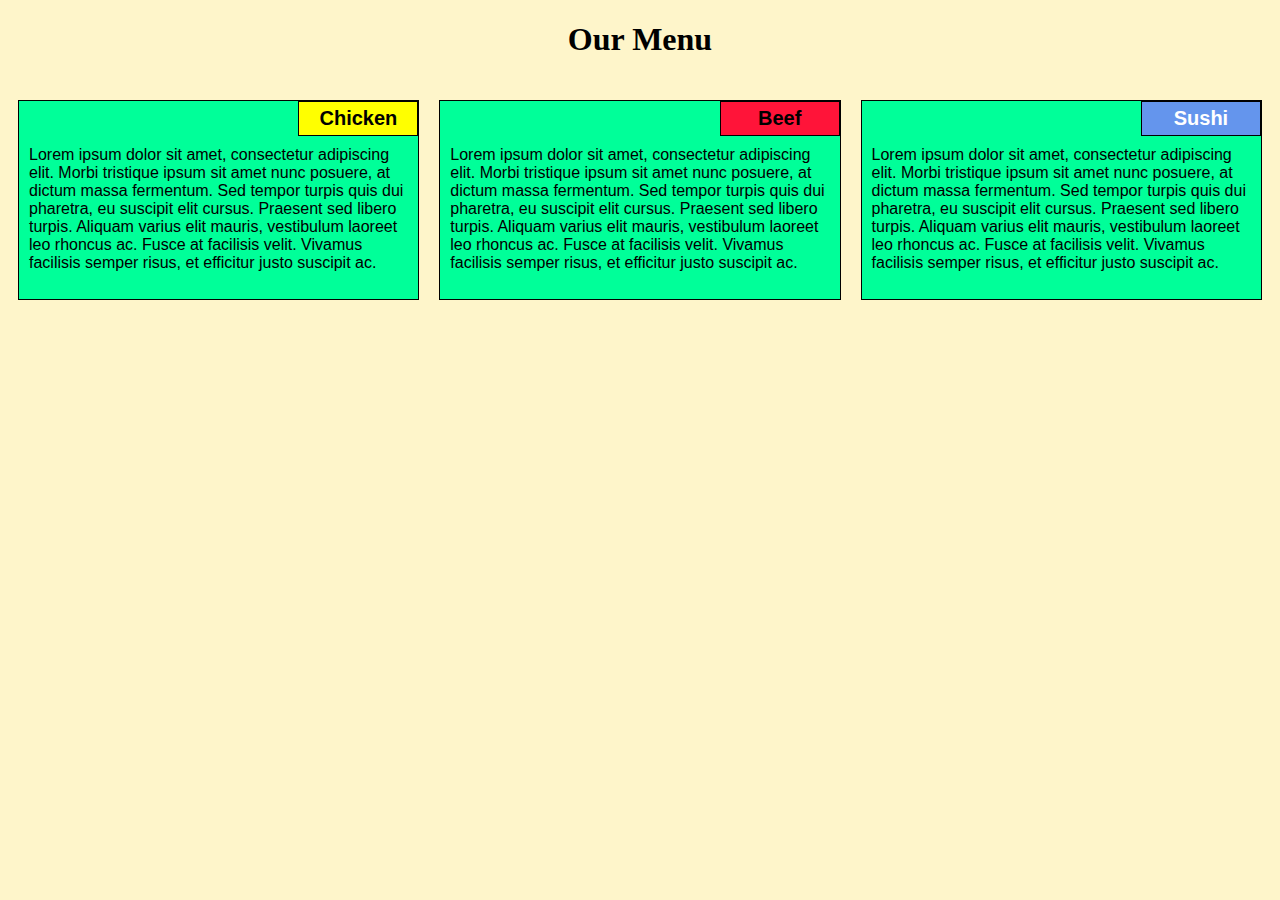
<file: index.html>
<!DOCTYPE html>
<html>
<head>
	<meta charset="utf-8">

	<meta name="viewport" content="width=device-width, initial-scale=1">

	<link rel="stylesheet" type="text/css" href="css/styles.css">
	<title>Module 2 Solution</title>
</head>
<body>
	<h1>Our Menu</h1>
	<div class="row">
	<div class="container col-lg-4 col-md-6 col-sm-12">
		<section>
		<div id="chicken">
			Chicken
		</div>
		<p>
			Lorem ipsum dolor sit amet, consectetur adipiscing elit. Morbi tristique ipsum sit amet nunc posuere, at dictum massa fermentum. Sed tempor turpis quis dui pharetra, eu suscipit elit cursus. Praesent sed libero turpis. Aliquam varius elit mauris, vestibulum laoreet leo rhoncus ac. Fusce at facilisis velit. Vivamus facilisis semper risus, et efficitur justo suscipit ac.
		</p>
		</section>
	</div>
	<div class="container col-lg-4 col-md-6 col-sm-12">
		<section>
		<div id="beef">
			Beef
		</div>
		<p>
			Lorem ipsum dolor sit amet, consectetur adipiscing elit. Morbi tristique ipsum sit amet nunc posuere, at dictum massa fermentum. Sed tempor turpis quis dui pharetra, eu suscipit elit cursus. Praesent sed libero turpis. Aliquam varius elit mauris, vestibulum laoreet leo rhoncus ac. Fusce at facilisis velit. Vivamus facilisis semper risus, et efficitur justo suscipit ac.
		</p>
		</section>
	</div>
	<div class="container col-lg-4 col-md-12 col-sm-12">
		<section>
		<div id="sushi">
			Sushi
		</div>
		<p>
			Lorem ipsum dolor sit amet, consectetur adipiscing elit. Morbi tristique ipsum sit amet nunc posuere, at dictum massa fermentum. Sed tempor turpis quis dui pharetra, eu suscipit elit cursus. Praesent sed libero turpis. Aliquam varius elit mauris, vestibulum laoreet leo rhoncus ac. Fusce at facilisis velit. Vivamus facilisis semper risus, et efficitur justo suscipit ac.
		</p>
		</section>
	</div>
	</div>
</body>
</html>
</file>
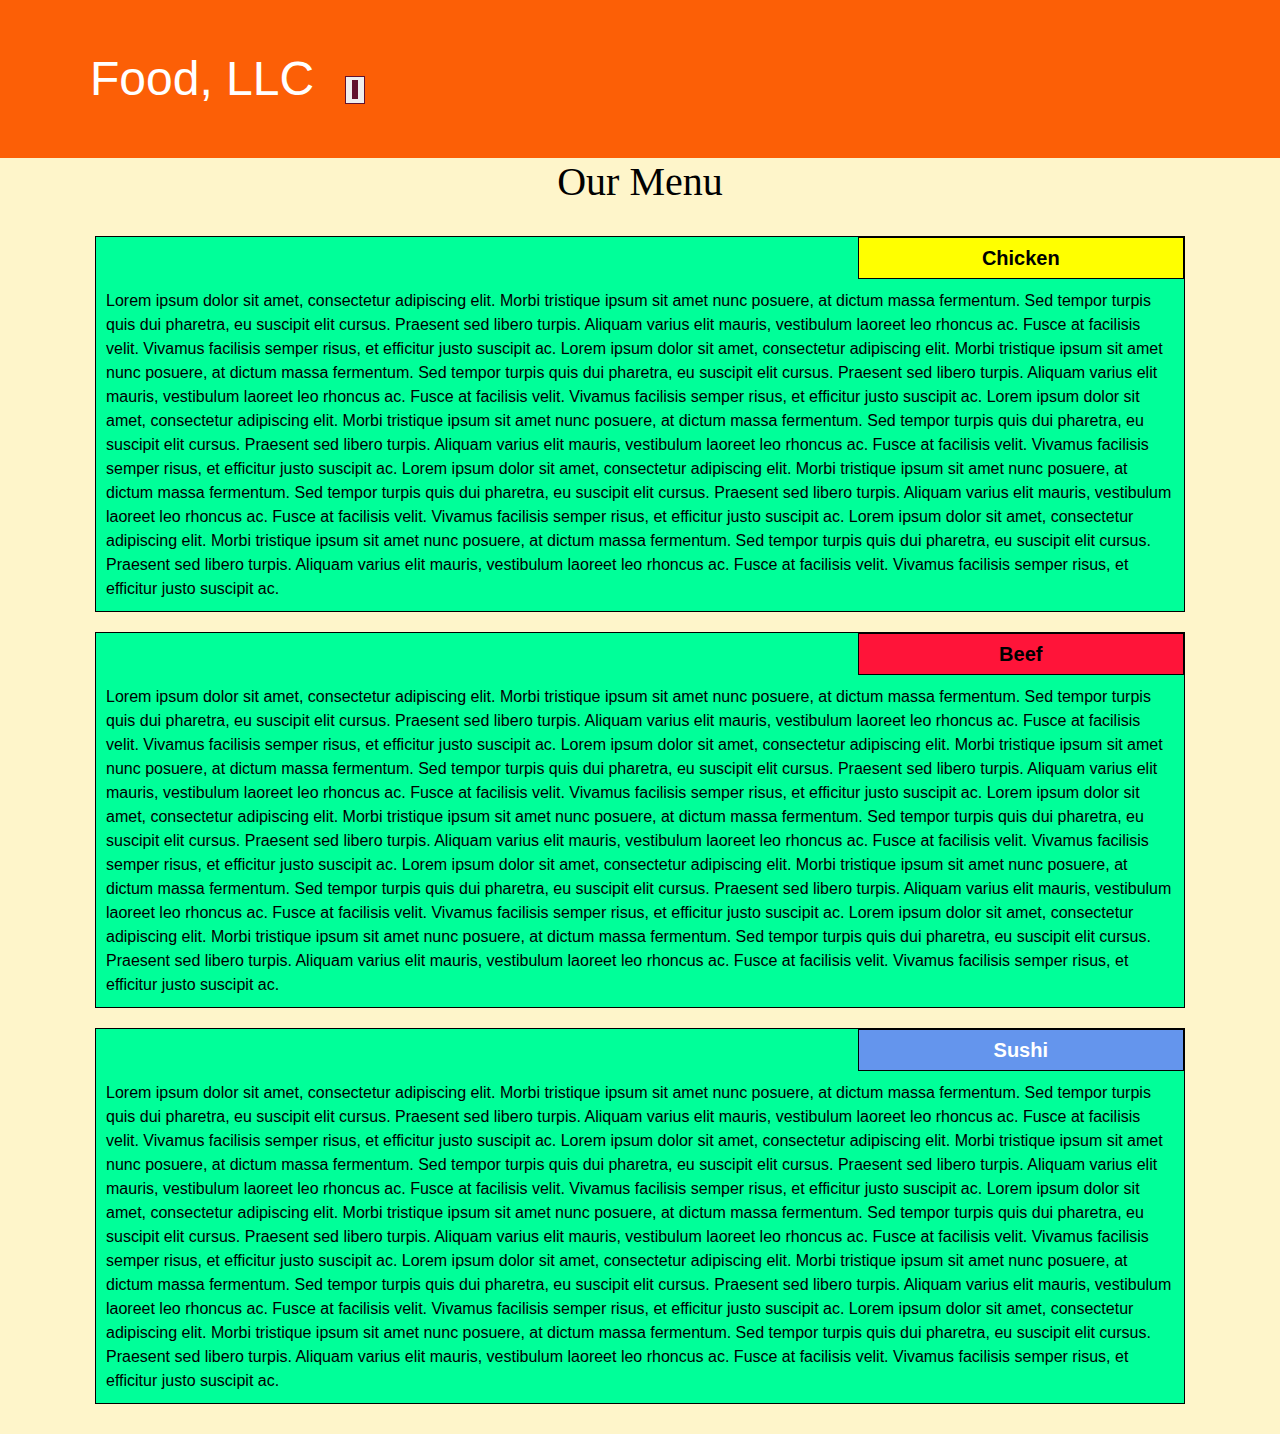
<file: assignment3/index.html>
<!DOCTYPE html>
<html>
<head>
	<meta charset="utf-8">
	<meta name="viewport" content="width=device-width, initial-scale=1">
	
	<link rel="stylesheet" href="https://cdn.jsdelivr.net/npm/bootstrap@4.6.1/dist/css/bootstrap.min.css">
    <link rel="stylesheet" href="css/styles.css">
	
	<title>Module 3 Solution</title>
</head>
<body>
    <header class="nav-header">
    <nav id="header-nav" class="navbar navbar-default">
      <div class="container">
        <div class="navbar-header">
          <div class="navbar-brand">
            <p class="nav-brand">Food, LLC</p>
          </div>

          <button type="button" class="navbar-toggle collapsed" data-toggle="collapse" data-target="#collapsable-nav" aria-expanded="true">
            <span class="sr-only">Toggle navigation</span>
            <span class="icon-bar"></span>
            <span class="icon-bar"></span>
            <span class="icon-bar"></span>
          </button>
        </div>
        
        <div id="collapsable-nav" class="collapse navbar-collapse">
           <ul id="nav-list" class="nav navbar-nav navbar-right visible-xs">
            <li class="text-center">
              <a href="#chicken-div"><p class="item">Chicken</p></a>
              <hr class="visible-xs">
            </li>            
            <li class="text-center beef-item">
              <a href="#beef-div"><p class="item">Beef</p></a>
              <hr class="visible-xs">
            </li>
            <li class="text-center sushi-item">
              <a href="#sushi-div"><p class="item">Sushi</p></a>
            </li>
          </ul> 
        </div>
      </div>
    </nav>
  	</header>

	<h1 class="text-center">Our Menu</h1>

	<div class="row container container-fluid">
	<div class="col-md-12 col-sm-12 col-xs-12" id="chicken-div">
		<section>
		<div id="chicken">
			Chicken
		</div>
		<p>
			Lorem ipsum dolor sit amet, consectetur adipiscing elit. Morbi tristique ipsum sit amet nunc posuere, at dictum massa fermentum. Sed tempor turpis quis dui pharetra, eu suscipit elit cursus. Praesent sed libero turpis. Aliquam varius elit mauris, vestibulum laoreet leo rhoncus ac. Fusce at facilisis velit. Vivamus facilisis semper risus, et efficitur justo suscipit ac. Lorem ipsum dolor sit amet, consectetur adipiscing elit. Morbi tristique ipsum sit amet nunc posuere, at dictum massa fermentum. Sed tempor turpis quis dui pharetra, eu suscipit elit cursus. Praesent sed libero turpis. Aliquam varius elit mauris, vestibulum laoreet leo rhoncus ac. Fusce at facilisis velit. Vivamus facilisis semper risus, et efficitur justo suscipit ac. Lorem ipsum dolor sit amet, consectetur adipiscing elit. Morbi tristique ipsum sit amet nunc posuere, at dictum massa fermentum. Sed tempor turpis quis dui pharetra, eu suscipit elit cursus. Praesent sed libero turpis. Aliquam varius elit mauris, vestibulum laoreet leo rhoncus ac. Fusce at facilisis velit. Vivamus facilisis semper risus, et efficitur justo suscipit ac. Lorem ipsum dolor sit amet, consectetur adipiscing elit. Morbi tristique ipsum sit amet nunc posuere, at dictum massa fermentum. Sed tempor turpis quis dui pharetra, eu suscipit elit cursus. Praesent sed libero turpis. Aliquam varius elit mauris, vestibulum laoreet leo rhoncus ac. Fusce at facilisis velit. Vivamus facilisis semper risus, et efficitur justo suscipit ac. Lorem ipsum dolor sit amet, consectetur adipiscing elit. Morbi tristique ipsum sit amet nunc posuere, at dictum massa fermentum. Sed tempor turpis quis dui pharetra, eu suscipit elit cursus. Praesent sed libero turpis. Aliquam varius elit mauris, vestibulum laoreet leo rhoncus ac. Fusce at facilisis velit. Vivamus facilisis semper risus, et efficitur justo suscipit ac.
		</p>
		</section>
	</div>
	<div class="col-md-12 col-sm-12 col-xs-12" id="beef-div">
		<section>
		<div id="beef">
			Beef
		</div>
		<p>
			Lorem ipsum dolor sit amet, consectetur adipiscing elit. Morbi tristique ipsum sit amet nunc posuere, at dictum massa fermentum. Sed tempor turpis quis dui pharetra, eu suscipit elit cursus. Praesent sed libero turpis. Aliquam varius elit mauris, vestibulum laoreet leo rhoncus ac. Fusce at facilisis velit. Vivamus facilisis semper risus, et efficitur justo suscipit ac. Lorem ipsum dolor sit amet, consectetur adipiscing elit. Morbi tristique ipsum sit amet nunc posuere, at dictum massa fermentum. Sed tempor turpis quis dui pharetra, eu suscipit elit cursus. Praesent sed libero turpis. Aliquam varius elit mauris, vestibulum laoreet leo rhoncus ac. Fusce at facilisis velit. Vivamus facilisis semper risus, et efficitur justo suscipit ac. Lorem ipsum dolor sit amet, consectetur adipiscing elit. Morbi tristique ipsum sit amet nunc posuere, at dictum massa fermentum. Sed tempor turpis quis dui pharetra, eu suscipit elit cursus. Praesent sed libero turpis. Aliquam varius elit mauris, vestibulum laoreet leo rhoncus ac. Fusce at facilisis velit. Vivamus facilisis semper risus, et efficitur justo suscipit ac. Lorem ipsum dolor sit amet, consectetur adipiscing elit. Morbi tristique ipsum sit amet nunc posuere, at dictum massa fermentum. Sed tempor turpis quis dui pharetra, eu suscipit elit cursus. Praesent sed libero turpis. Aliquam varius elit mauris, vestibulum laoreet leo rhoncus ac. Fusce at facilisis velit. Vivamus facilisis semper risus, et efficitur justo suscipit ac. Lorem ipsum dolor sit amet, consectetur adipiscing elit. Morbi tristique ipsum sit amet nunc posuere, at dictum massa fermentum. Sed tempor turpis quis dui pharetra, eu suscipit elit cursus. Praesent sed libero turpis. Aliquam varius elit mauris, vestibulum laoreet leo rhoncus ac. Fusce at facilisis velit. Vivamus facilisis semper risus, et efficitur justo suscipit ac.
		</p>
		</section>
	</div>
	<div class="col-md-12 col-sm-12 col-xs-12" id="sushi-div">
		<section>
		<div id="sushi">
			Sushi
		</div>
		<p>
			Lorem ipsum dolor sit amet, consectetur adipiscing elit. Morbi tristique ipsum sit amet nunc posuere, at dictum massa fermentum. Sed tempor turpis quis dui pharetra, eu suscipit elit cursus. Praesent sed libero turpis. Aliquam varius elit mauris, vestibulum laoreet leo rhoncus ac. Fusce at facilisis velit. Vivamus facilisis semper risus, et efficitur justo suscipit ac. Lorem ipsum dolor sit amet, consectetur adipiscing elit. Morbi tristique ipsum sit amet nunc posuere, at dictum massa fermentum. Sed tempor turpis quis dui pharetra, eu suscipit elit cursus. Praesent sed libero turpis. Aliquam varius elit mauris, vestibulum laoreet leo rhoncus ac. Fusce at facilisis velit. Vivamus facilisis semper risus, et efficitur justo suscipit ac. Lorem ipsum dolor sit amet, consectetur adipiscing elit. Morbi tristique ipsum sit amet nunc posuere, at dictum massa fermentum. Sed tempor turpis quis dui pharetra, eu suscipit elit cursus. Praesent sed libero turpis. Aliquam varius elit mauris, vestibulum laoreet leo rhoncus ac. Fusce at facilisis velit. Vivamus facilisis semper risus, et efficitur justo suscipit ac. Lorem ipsum dolor sit amet, consectetur adipiscing elit. Morbi tristique ipsum sit amet nunc posuere, at dictum massa fermentum. Sed tempor turpis quis dui pharetra, eu suscipit elit cursus. Praesent sed libero turpis. Aliquam varius elit mauris, vestibulum laoreet leo rhoncus ac. Fusce at facilisis velit. Vivamus facilisis semper risus, et efficitur justo suscipit ac. Lorem ipsum dolor sit amet, consectetur adipiscing elit. Morbi tristique ipsum sit amet nunc posuere, at dictum massa fermentum. Sed tempor turpis quis dui pharetra, eu suscipit elit cursus. Praesent sed libero turpis. Aliquam varius elit mauris, vestibulum laoreet leo rhoncus ac. Fusce at facilisis velit. Vivamus facilisis semper risus, et efficitur justo suscipit ac.
		</p>
		</section>
	</div>
	</div>

	<script src="https://cdn.jsdelivr.net/npm/jquery@3.5.1/dist/jquery.slim.min.js"></script>
	<script src="https://cdn.jsdelivr.net/npm/bootstrap@4.6.1/dist/js/bootstrap.bundle.min.js"></script>
</body>
</html>
</file>
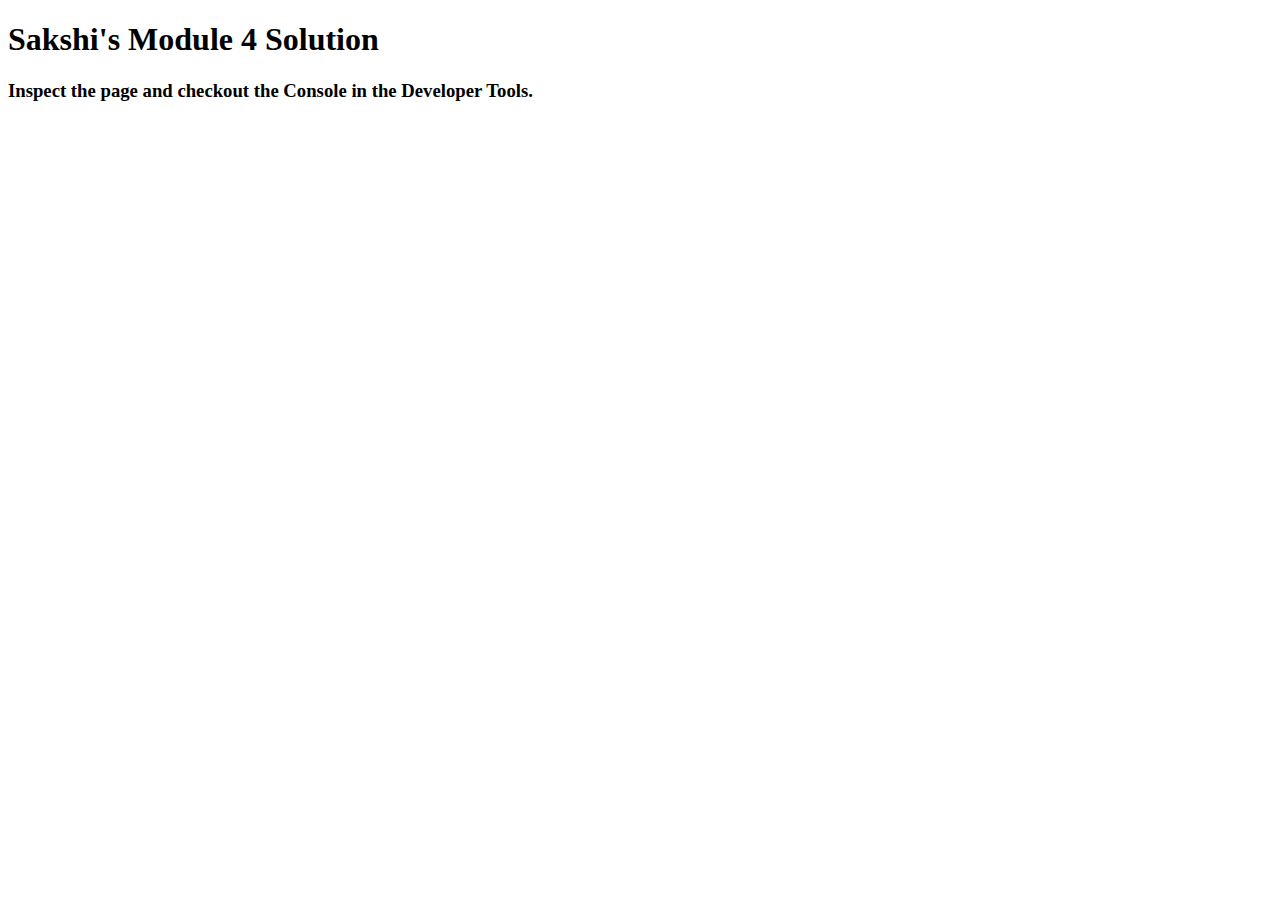
<file: assignment4/index.html>
<!DOCTYPE html>
<html>
<head>
  <meta charset="utf-8">
  <title>Module 4 Solution</title>
</head>
<body>
  <h1>Sakshi's Module 4 Solution</h1>
  <h3>Inspect the page and checkout the Console in the Developer Tools.</h3>

  <script>
    var names = []; // DO NOT REMOVE
  </script>
  <script src="js/SpeakHello.js"></script>
  <script src="js/SpeakGoodBye.js"></script>
  <script src="js/script.js"></script>
</body>
</html>
</file>
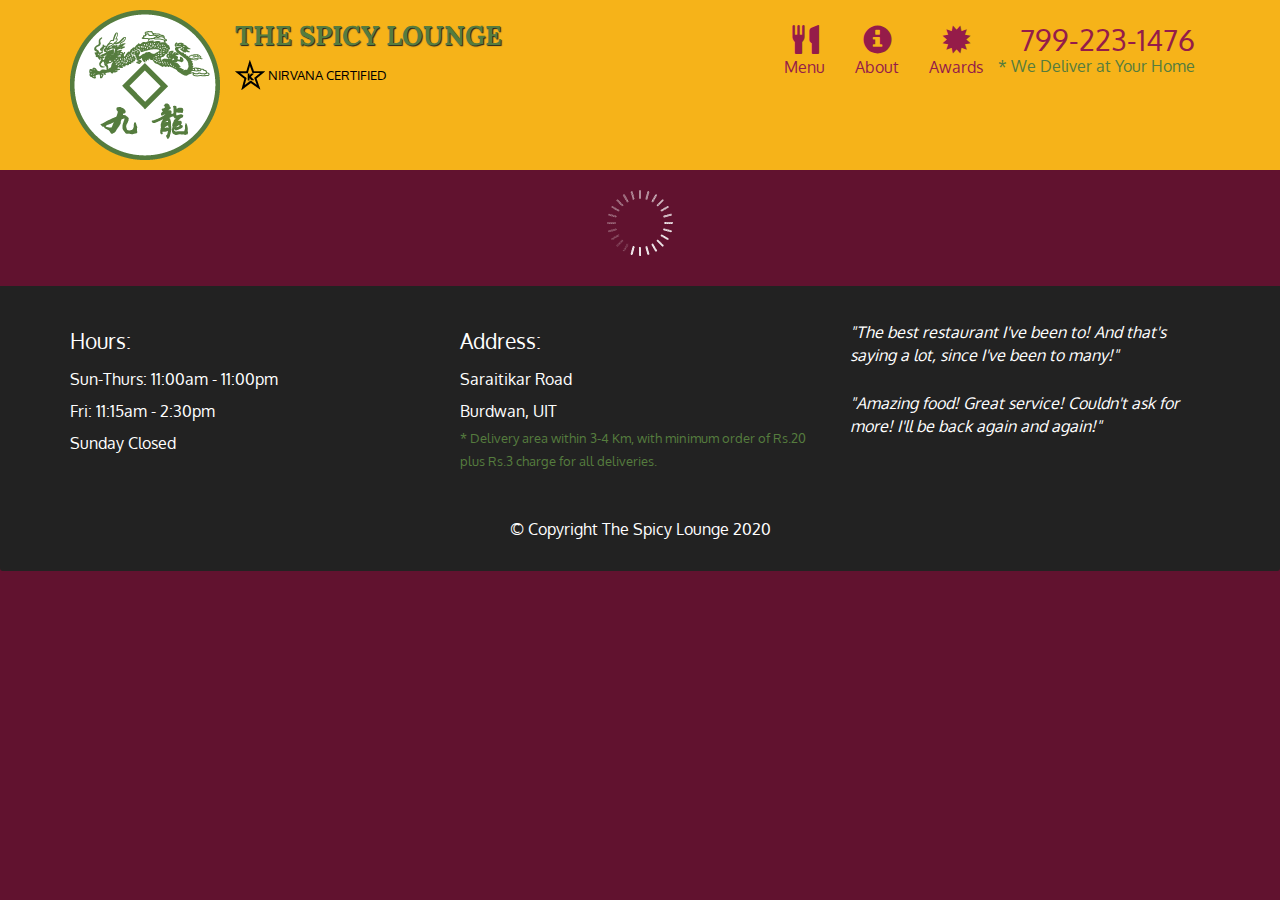
<file: assignment5/index.html>
<!doctype html>
<html lang="en">
  <head>
    <meta charset="utf-8">
    <meta http-equiv="X-UA-Compatible" content="IE=edge">
    <meta name="viewport" content="width=device-width, initial-scale=1">
    <title>The Spicy Lounge</title>
    <link rel="stylesheet" href="css/bootstrap.min.css">
    <link rel="stylesheet" href="css/styles.css">
    <link href='https://fonts.googleapis.com/css?family=Oxygen:400,300,700' rel='stylesheet' type='text/css'>
    <link href='https://fonts.googleapis.com/css?family=Lora' rel='stylesheet' type='text/css'>
  </head>
<body>
  <header>
    <nav id="header-nav" class="navbar navbar-default">
      <div class="container">
        <div class="navbar-header">
          <a href="index.html" class="pull-left visible-md visible-lg">
            <div id="logo-img" alt="Logo image"></div>
          </a>

          <div class="navbar-brand">
            <a href="index.html"><h1>The Spicy Lounge</h1></a>
            <p>
              <img src="images/star-k-logo.png" alt="Nirvanacertification">
              <span>Nirvana Certified</span>
            </p>
          </div>

          <button id="navbarToggle" type="button" class="navbar-toggle collapsed" data-toggle="collapse" data-target="#collapsable-nav" aria-expanded="false">
            <span class="sr-only">Toggle navigation</span>
            <span class="icon-bar"></span>
            <span class="icon-bar"></span>
            <span class="icon-bar"></span>
          </button>
        </div>
        
        <div id="collapsable-nav" class="collapse navbar-collapse">
           <ul id="nav-list" class="nav navbar-nav navbar-right">
            <li id="navHomeButton" class="visible-xs active">
              <a href="index.html">
                <span class="glyphicon glyphicon-home"></span> Home</a>
            </li>
            <li id="navMenuButton">
              <a href="#" onclick="$dc.loadMenuCategories();">
                <span class="glyphicon glyphicon-cutlery"></span><br class="hidden-xs"> Menu</a>
            </li>
            <li>
              <a href="#">
                <span class="glyphicon glyphicon-info-sign"></span><br class="hidden-xs"> About</a>
            </li>
            <li>
              <a href="#">
                <span class="glyphicon glyphicon-certificate"></span><br class="hidden-xs"> Awards</a>
            </li>
            <li id="phone" class="hidden-xs">
              <a href="tel:799-223-1476">
                <span>799-223-1476</span></a><div>* We Deliver at Your Home</div>
            </li>
          </ul><!-- #nav-list -->
        </div><!-- .collapse .navbar-collapse -->
      </div><!-- .container -->
    </nav><!-- #header-nav -->
  </header>

  <div id="call-btn" class="visible-xs">
    <a class="btn" href="tel:799-223-1476">
    <span class="glyphicon glyphicon-earphone"></span>
    799-223-1476
    </a>
  </div>
  <div id="xs-deliver" class="text-center visible-xs">* We Deliver at Your Home</div>

  <div id="main-content" class="container"></div>

  <footer class="panel-footer">
    <div class="container">
      <div class="row">
        <section id="hours" class="col-sm-4">
          <span>Hours:</span><br>
          Sun-Thurs: 11:00am - 11:00pm<br>
          Fri: 11:15am - 2:30pm<br>
          Sunday Closed
          <hr class="visible-xs">
        </section>
        <section id="address" class="col-sm-4">
          <span>Address:</span><br>
          Saraitikar Road<br>
          Burdwan, UIT
          <p>* Delivery area within 3-4 Km, with minimum order of Rs.20 plus Rs.3 charge for all deliveries.</p>
          <hr class="visible-xs">
        </section>
        <section id="testimonials" class="col-sm-4">
          <p>"The best restaurant I've been to! And that's saying a lot, since I've been to many!"</p>
          <p>"Amazing food! Great service! Couldn't ask for more! I'll be back again and again!"</p>
        </section>
      </div>
      <div class="text-center">&copy; Copyright The Spicy Lounge 2020</div>
    </div>
  </footer>

  <!-- jQuery (Bootstrap JS plugins depend on it) -->
  <script src="js/jquery-2.1.4.min.js"></script>
  <script src="js/bootstrap.min.js"></script>
  <script src="js/ajax-utils.js"></script>
  <script src="js/script.js"></script>
</body>
</html>
</file>
<file: css/styles.css>
/* Base Styles */

* {
	box-sizing: border-box;
}

h1 {
	font-family: Brushstroke, fantasy;
	color: #000000;
	text-align: center;
}

body {
	background-image: url("https://images.unsplash.com/photo-1579546929518-9e396f3cc809?ixlib=rb-1.2.1&ixid=MnwxMjA3fDB8MHxwaG90by1wYWdlfHx8fGVufDB8fHx8&auto=format&fit=crop&w=1170&q=80");
	background-color: #FEF5CA;

}

p {
	padding: 10px;
	margin: 0;
}

.container {
	border: none;
	margin-left: auto;
	margin-right: auto;
	margin-top: 10px;
	margin-bottom: 10px;
	padding: 10px;
}

section {
	border:	1px solid black;
	background-color: #00FF99;
	width: 100%;
	height: 200px;
	font-family: Helvetica;
	color: black;
	position: relative;
	overflow: auto;
}

#chicken {
	border: 1px solid black;
	text-align: center;
	width: 30%;
	margin-left: 70%;
	font-family: Georgia,sans-serif;
	font-weight: bold;
	font-size: 125%;
	margin-bottom: 0;
	margin-top: 0;
	padding: 5px;
	background-color: #FFFF00;
}

#beef {
	border: 1px solid black;
	text-align: center;
	width: 30%;
	margin-left: 70%;
	font-family: Georgia,sans-serif;
	font-weight: bold;
	font-size: 125%;
	margin-bottom: 0;
	margin-top: 0;
	padding: 5px;
	background-color: #FF1439;
}

#sushi {
	border: 1px solid black;
	text-align: center;
	width: 30%;
	margin-left: 70%;
	font-family: Georgia,sans-serif;
	font-weight: bold;
	font-size: 125%;
	margin-bottom: 0;
	margin-top: 0;
	background-color: #6495ED;
	color: white;
	padding: 5px;
}

.row {
	width: 100%;
}

/* Desktop view */

@media (min-width: 992px) {
  .col-lg-1, .col-lg-2, .col-lg-3, .col-lg-4, .col-lg-5, .col-lg-6, .col-lg-7, .col-lg-8, .col-lg-9, .col-lg-10, .col-lg-11, .col-lg-12 {
    float: left;
  }

  .col-lg-1 {
    width: 8.33%;
  }
  .col-lg-2 {
    width: 16.66%;
  }
  .col-lg-3 {
    width: 25%;
  }
  .col-lg-4 {
    width: 33.33%;
  }
  .col-lg-5 {
    width: 41.66%;
  }
  .col-lg-6 {
    width: 50%;
  }
  .col-lg-7 {
    width: 58.33%;
  }
  .col-lg-8 {
    width: 66.66%;
  }
  .col-lg-9 {
    width: 74.99%;
  }
  .col-lg-10 {
    width: 83.33%;
  }
  .col-lg-11 {
    width: 91.66%;
  }
  .col-lg-12 {
    width: 100%;
  }

}

/* Tablet view */

@media (min-width: 768px) and (max-width: 991px) {
  .col-md-1, .col-md-2, .col-md-3, .col-md-4, .col-md-5, .col-md-6, .col-md-7, .col-md-8, .col-md-9, .col-md-10, .col-md-11, .col-md-12 {
    float: left;
  }

  .col-md-1 {
    width: 8.33%;
  }
  .col-md-2 {
    width: 16.66%;
  }
  .col-md-3 {
    width: 25%;
  }
  .col-md-4 {
    width: 33.33%;
  }
  .col-md-5 {
    width: 41.66%;
  }
  .col-md-6 {
    width: 50%;
  }
  .col-md-7 {
    width: 58.33%;
  }
  .col-md-8 {
    width: 66.66%;
  }
  .col-md-9 {
    width: 74.99%;
  }
  .col-md-10 {
    width: 83.33%;
  }
  .col-md-11 {
    width: 91.66%;
  }
  .col-md-12 {
    width: 100%;
  }
}

/* Mobile view */

@media (max-width: 768px) {
  .col-sm-1, .col-sm-2, .col-sm-3, .col-sm-4, .col-sm-5, .col-sm-6, .col-sm-7, .col-sm-8, .col-sm-9, .col-sm-10, .col-sm-11, .col-sm-12 {
 	float: left;
  }

  .col-sm-1 {
    width: 8.33%;
  }
  .col-sm-2 {
    width: 16.66%;
  }
  .col-sm-3 {
    width: 25%;
  }
  .col-sm-4 {
    width: 33.33%;
  }
  .col-sm-5 {
    width: 41.66%;
  }
  .col-sm-6 {
    width: 50%;
  }
  .col-sm-7 {
    width: 58.33%;
  }
  .col-sm-8 {
    width: 66.66%;
  }
  .col-sm-9 {
    width: 74.99%;
  }
  .col-sm-10 {
    width: 83.33%;
  }
  .col-sm-11 {
    width: 91.66%;
  }
  .col-sm-12 {
    width: 100%;
  }
}
</file>
<file: assignment3/css/styles.css>
/* Base Styles */

* {
	box-sizing: border-box;
}

h1 {
	font-family: Brushstroke, fantasy;
	color: #000000;
}

body {
	background-color: #FEF5CA;

}

p {
	padding: 10px;
	margin: 0;
}

.container {
	border: none;
	margin-left: auto;
	margin-right: auto;
	margin-top: 10px;
	margin-bottom: 10px;
	padding: 10px;
}

section {
	border:	1px solid black;
	background-color: #00FF99;
	width: 100%;
	height: auto;
	font-family: Helvetica;
	color: black;
	position: relative;
	overflow: auto;
}

#chicken {
	border: 1px solid black;
	text-align: center;
	width: 30%;
	margin-left: 70%;
	font-family: Georgia,sans-serif;
	font-weight: bold;
	font-size: 125%;
	margin-bottom: 0;
	margin-top: 0;
	padding: 5px;
	background-color: #FFFF00;
}

#beef {
	border: 1px solid black;
	text-align: center;
	width: 30%;
	margin-left: 70%;
	font-family: Georgia,sans-serif;
	font-weight: bold;
	font-size: 125%;
	margin-bottom: 0;
	margin-top: 0;
	padding: 5px;
	background-color: #FF1439;
}

#sushi {
	border: 1px solid black;
	text-align: center;
	width: 30%;
	margin-left: 70%;
	font-family: Georgia,sans-serif;
	font-weight: bold;
	font-size: 125%;
	margin-bottom: 0;
	margin-top: 0;
	background-color: #6495ED;
	color: white;
	padding: 5px;
}

#chicken-div {
  margin-bottom: 10px;
  margin-top: 10px;
}

#beef-div {
  margin-bottom: 10px;
  margin-top: 10px;
}

#sushi-div {
  margin-bottom: 10px;
  margin-top: 10px;
}

.navbar-brand {
  font-size: 2em;
  border: 0 0 10px 10px;
  color: #FFFFFF;
}

#header-nav {
  border: 0;
  background-color: #FC5F06;
  color: #FFFFFF;
}

.navbar-header button.navbar-toggle, .navbar-header .icon-bar {
  border: 1px solid #61122f;
}
.navbar-header button.navbar-toggle {
  clear: both;
  margin-top: -30px;
}

.nav-header {
  background-color: #FFFFFF;
}

.nav-brand {
  color: #FFFFFF;
  font-size: 1.5em;
}

#nav-list {
  color: white;
}

hr {
  border-color: white;
}

.item {
  color: white;
  font-size: 1.2em;
}
</file>
<file: assignment5/css/styles.css>
body {
  font-size: 16px;
  color: #fff;
  background-color: #61122f;
  font-family: 'Oxygen', sans-serif;
}

/** HEADER **/
#header-nav {
  background-color: #f6b319;
  border-radius: 0;
  border: 0;
}

#logo-img {
  background: url('../images/restaurant-logo_large.png') no-repeat;
  width: 150px;
  height: 150px;
  margin: 10px 15px 10px 0;
}

.navbar-brand {
  padding-top: 25px;
}
.navbar-brand h1 { /* Restaurant name */
  font-family: 'Lora', serif;
  color: #557c3e;
  font-size: 1.5em;
  text-transform: uppercase;
  font-weight: bold;
  text-shadow: 1px 1px 1px #222;
  margin-top: 0;
  margin-bottom: 0;
  line-height: .75;
}
.navbar-brand a:hover, .navbar-brand a:focus {
  text-decoration: none;
}
.navbar-brand p { /* Kosher cert */
  color: #000;
  text-transform: uppercase;
  font-size: .7em;
  margin-top: 15px;
}
.navbar-brand p span { /* Star-K */
  vertical-align: middle;
}

#nav-list {
  margin-top: 10px;
}
#nav-list a {
  color: #951C49;
  text-align: center;
}
#nav-list a:hover {
  background: #E7E7E7;
}
#nav-list a span {
  font-size: 1.8em;
}

#phone {
  margin-top: 5px;
}
#phone a { /* Phone number */
  text-align: right;
  padding-bottom: 0;
}
#phone div { /* We Deliver */
  color: #557c3e;
  text-align: right;
  padding-right: 15px;
}

.navbar-header button.navbar-toggle, .navbar-header .icon-bar {
  border: 1px solid #61122f;
}
.navbar-header button.navbar-toggle {
  clear: both;
  margin-top: -30px;
}
/* END HEADER */

/* FOOTER */
.panel-footer {
  margin-top: 30px;
  padding-top: 35px;
  padding-bottom: 30px;
  background-color: #222;
  border-top: 0;
}
.panel-footer div.row {
  margin-bottom: 35px;
}
#hours, #address {
  line-height: 2;
}
#hours > span, #address > span {
  font-size: 1.3em;
}
#address p {
  color: #557c3e;
  font-size: .8em;
  line-height: 1.8;
}
#testimonials {
  font-style: italic;
}
#testimonials p:nth-child(2) {
  margin-top: 25px;
}
/* END FOOTER */



/* HOME PAGE */
.container .jumbotron {
  box-shadow: 0 0 50px #3F0C1F;
  border: 2px solid #3F0C1F;
}

#menu-tile, #specials-tile, #map-tile {
  height: 250px;
  width: 100%;
  margin-bottom: 15px;
  position: relative;
  border: 2px solid #3F0C1F;
  overflow: hidden;
}
#menu-tile:hover, #specials-tile:hover, #map-tile:hover {
  box-shadow: 0 1px 5px 1px #cccccc;
}
#menu-tile {
  background: url('../images/menu-tile.jpg') no-repeat;
  background-position: center;
}
#specials-tile {
  background: url('../images/specials-tile.jpg') no-repeat;
  background-position: center;
}
#menu-tile span, #specials-tile span, #map-tile span {
  position: absolute;
  bottom: 0;
  right: 0;
  width: 100%;
  text-align: center;
  font-size: 1.6em;
  text-transform: uppercase;
  background-color: #000;
  color: #fff;
  opacity: .8;
}
/* END HOME PAGE */

/* MENU CATEGORIES PAGE */
.category-tile { 
  position: relative;
  border: 2px solid #3F0C1F;
  overflow: hidden;
  width: 200px;
  height: 200px;
  margin: 0 auto 15px;
}
.category-tile span {
  position: absolute;
  bottom: 0;
  right: 0;
  width: 100%;
  text-align: center;
  font-size: 1.2em;
  text-transform: uppercase;
  background-color: #000;
  color: #fff;
  opacity: .8;
}
.category-tile:hover {
  box-shadow: 0 1px 5px 1px #cccccc;
}

#menu-categories-title + div {
  margin-bottom: 50px;
}
/* END MENU CATEGORIES PAGE */

/* SINGLE CATEGORY PAGE */
.menu-item-tile {
  margin-bottom: 25px;
}
.menu-item-tile hr {
  width: 80%;
}
.menu-item-tile .menu-item-price {
  font-size: 1.1em;
  text-align: right;
  margin-top: -15px;
  margin-right: -15px;
}
.menu-item-tile .menu-item-price span {
  font-size: .6em;
}
.menu-item-photo {
  position: relative;
  border: 2px solid #3F0C1F; 
  overflow: hidden;
  padding: 0;
  margin-right: -15px;
  margin-left: auto;
  margin-bottom: 20px;
  max-width: 250px;
}
.menu-item-photo div {
  position: absolute;
  bottom: 0;
  right: 0;
  width: 80px;
  background-color: #557c3e;
  text-align: center;
}
.menu-item-description {
  padding-right: 30px;
}
h3.menu-item-title {
  margin: 0 0 10px;
}
.menu-item-details {
  font-size: .9em;
  font-style: italic;
}
/* END SINGLE CATEGORY PAGE */


/********** Large devices only **********/
@media (min-width: 1200px) {
  .container .jumbotron {
    background: url('../images/jumbotron_1200.jpg') no-repeat;
    height: 675px;
  }
}

/********** Medium devices only **********/
@media (min-width: 992px) and (max-width: 1199px) {
  /* Header */
  #logo-img {
    background: url('../images/restaurant-logo_medium.png') no-repeat;
    width: 100px;
    height: 100px;
    margin: 5px 5px 5px 0;
  }
  /* End Header */

  /* Home Page */
  .container .jumbotron {
    background: url('../images/jumbotron_992.jpg') no-repeat;
    height: 558px;
  }
  /* End Home Page */
}

/********** Small devices only **********/
@media (min-width: 768px) and (max-width: 991px) {
  /* Home Page */
  .container .jumbotron {
    background: url('../images/jumbotron_768.jpg') no-repeat;
    height: 432px;
  }
  /* End Home Page */
}

/********** Extra small devices only **********/
@media (max-width: 767px) {
  /* Header */
  .navbar-brand {
    padding-top: 10px;
    height: 80px;
  }
  .navbar-brand h1 { /* Restaurant name */
    padding-top: 10px;
    font-size: 5vw; /* 1vw = 1% of viewport width */
  }
  .navbar-brand p { /* Kosher cert */
    font-size: .6em;
    margin-top: 12px;
  }
  .navbar-brand p img { /* Star-K */
    height: 20px;
  }

  #collapsable-nav a { /* Collapsed nav menu text */
    font-size: 1.2em;
  }
  #collapsable-nav a span { /* Collapsed nav menu glyph */
    font-size: 1em;
    margin-right: 5px;
  }

  #call-btn > a {
    font-size: 1.5em;
    display: block;
    margin: 0 20px;
    padding: 10px;
    border: 2px solid #fff;
    background-color: #f6b319;
    color: #951c49;
  }
  #xs-deliver {
    margin-top: 5px;
    font-size: .7em;
    letter-spacing: .1em;
    text-transform: uppercase;
  }
  /* End Header */

  /* Footer */
  .panel-footer section {
    margin-bottom: 30px;
    text-align: center;
  }
  .panel-footer section:nth-child(3) {
    margin-bottom: 0; /* margin already exists on the whole row */
  }
  .panel-footer section hr {
    width: 50%;
  }
  /* End Footer */

  /* Home Page */
  .container .jumbotron {
    margin-top: 30px;
    padding: 0;
  }
  #menu-tile, #specials-tile {
    width: 360px;
    margin: 0 auto 15px;
  }

  .menu-item-photo {
    margin-right: auto;
  }
  .menu-item-tile .menu-item-price {
    text-align: center;
  }
  .menu-item-description {
    text-align: center;;
  }
}


/********** Super extra small devices Only :-) (e.g., iPhone 4) **********/
@media (max-width: 479px) {
  /* Header */
  .navbar-brand h1 { /* Restaurant name */
    padding-top: 5px;
    font-size: 6vw;
  }
  /* End Header */
  
  /* Home page */
  #menu-tile, #specials-tile {
    width: 280px;
    margin: 0 auto 15px;
  }

  .col-xxs-12 {
    position: relative;
    min-height: 1px;
    padding-right: 15px;
    padding-left: 15px;
    float: left;
    width: 100%;
  }
}
</file>
